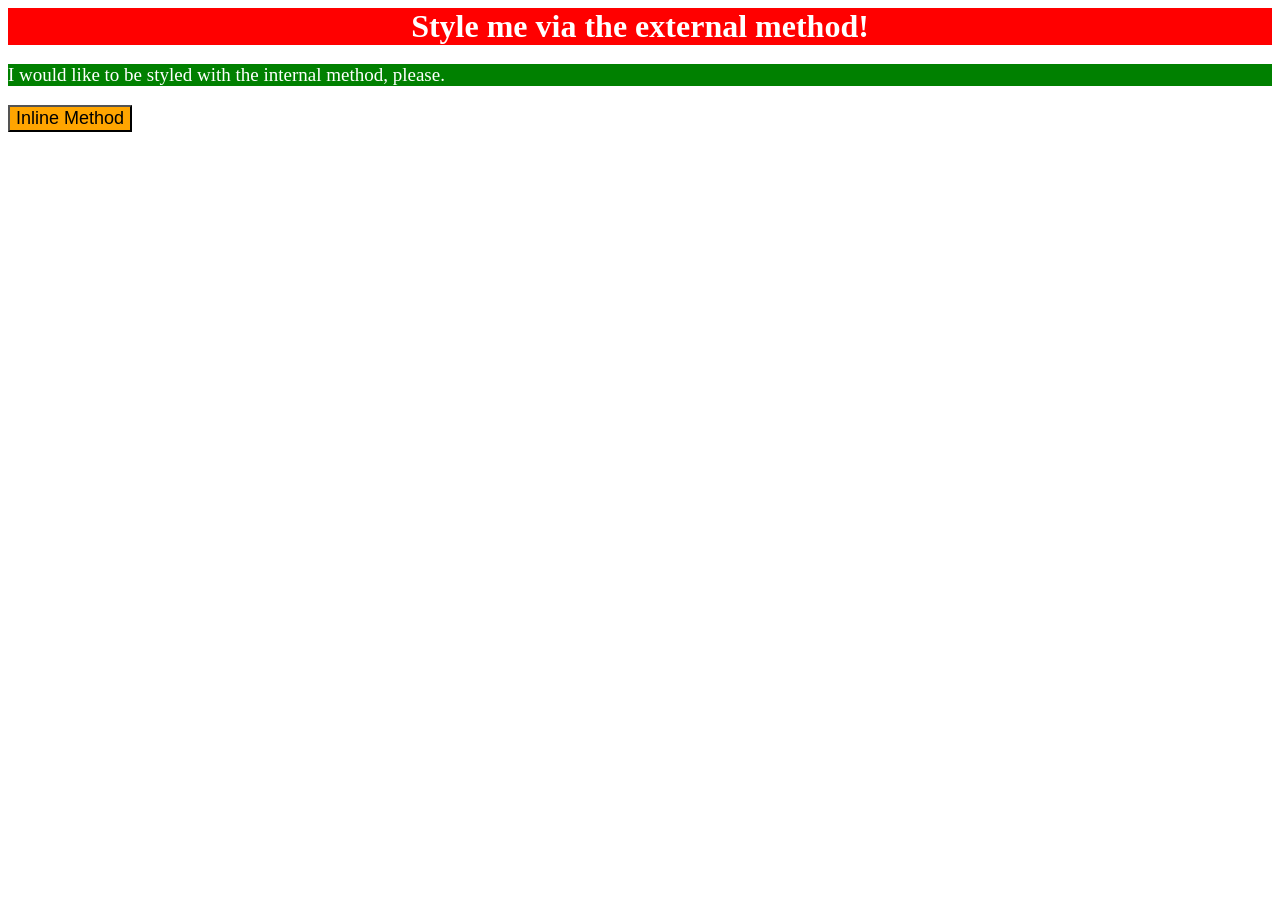
<file: foundations/intro-to-css/01-css-methods/index.html>
<!DOCTYPE html>
<html lang="en">
  <head>
    <meta charset="UTF-8">
    <meta http-equiv="X-UA-Compatible" content="IE=edge">
    <meta name="viewport" content="width=device-width, initial-scale=1.0">
    <link rel="stylesheet" href="styles.css">
    <style>
      p {
        background-color: green;
        color: white;
        font-size: 19px;
      }

    </style>

    <title>Methods for Adding CSS</title>
  </head>
  <body>
    <div>Style me via the external method!</div>
    <p>I would like to be styled with the internal method, please.</p>
    <button style="background-color: orange; font-size:18px">Inline Method</button>
  </body>
</html>

<!--
* `div`: a red background, white text, a font size of 32px, center aligned, and bold
* `p`: a green background, white text, and a font size of 18px
* `button`: an orange background and a font size of 18px

-->
</file>
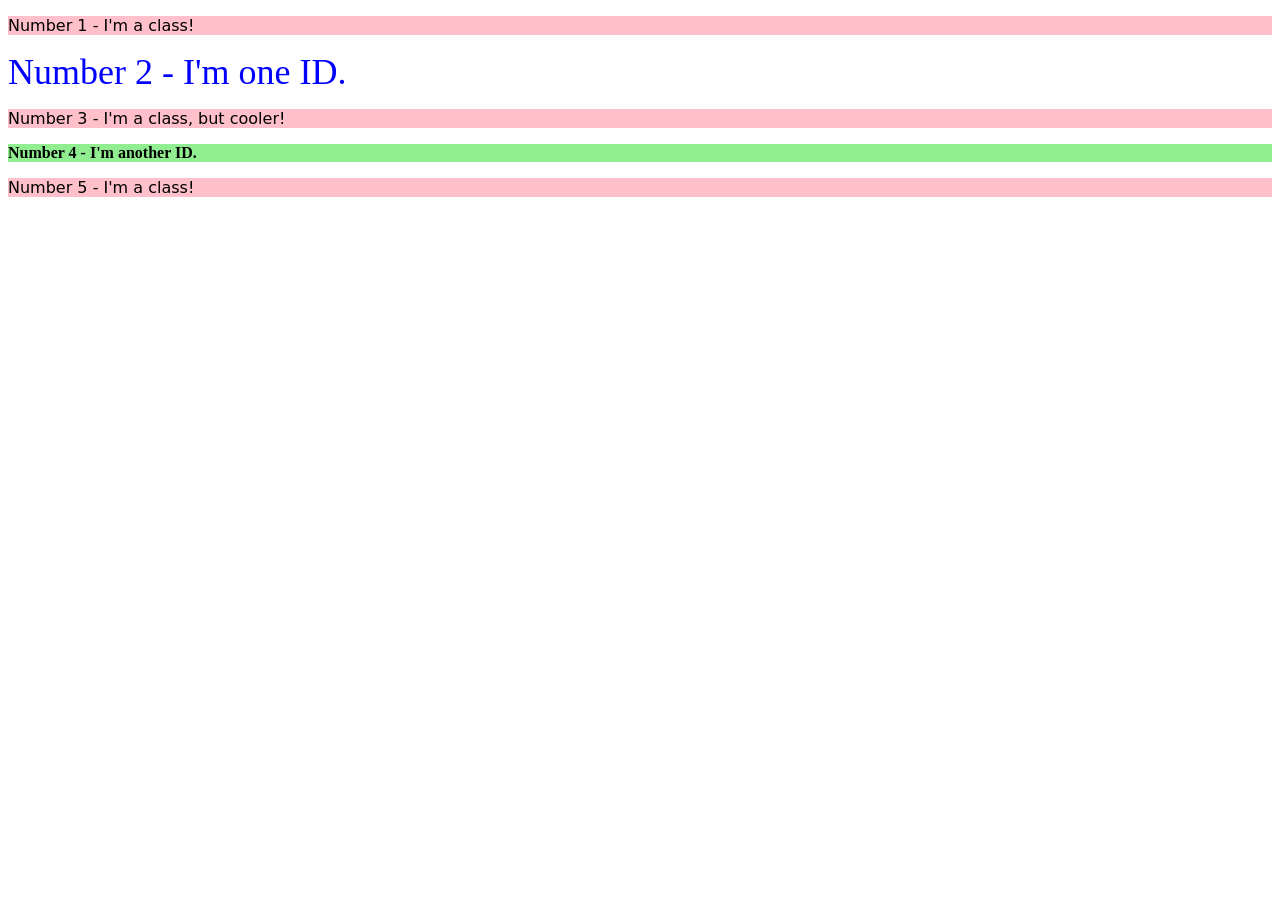
<file: foundations/intro-to-css/02-class-id-selectors/index.html>
<!DOCTYPE html>
<html lang="en">
  <head>
    <meta charset="UTF-8">
    <meta http-equiv="X-UA-Compatible" content="IE=edge">
    <meta name="viewport" content="width=device-width, initial-scale=1.0">
    <title>Class and ID Selectors</title>
    <link rel="stylesheet" href="style.css">
  </head>
  <body>
    <p class="paragraph">Number 1 - I'm a class!</p>
    <div id="number2">Number 2 - I'm one ID.</div>
    <p class="paragraph font-size">Number 3 - I'm a class, but cooler!</p>
    <div class="font-size" id="number4">Number 4 - I'm another ID.</div>
    <p class="paragraph">Number 5 - I'm a class!</p>
  </body>
</html>
</file>
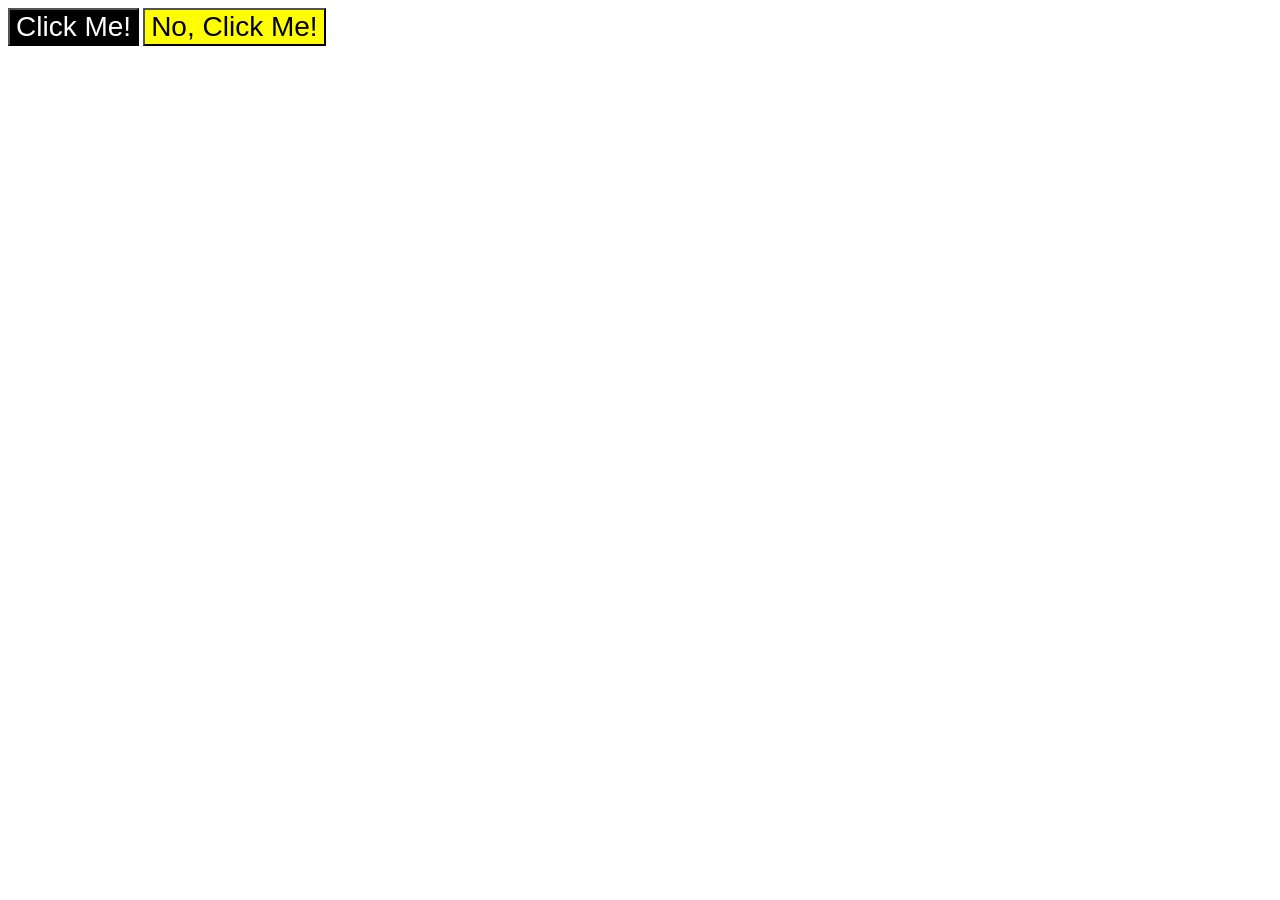
<file: foundations/intro-to-css/03-grouping-selectors/index.html>
<!DOCTYPE html>
<html lang="en">
  <head>
    <meta charset="UTF-8">
    <meta http-equiv="X-UA-Compatible" content="IE=edge">
    <meta name="viewport" content="width=device-width, initial-scale=1.0">
    <title>Grouping Selectors</title>
    <link rel="stylesheet" href="style.css">
  </head>
  <body>
    <button class="first">Click Me!</button>
    <button class="second">No, Click Me!</button>
  </body>
</html>
</file>
<file: foundations/intro-to-css/01-css-methods/styles.css>
/* styles.css */

div {
    color: white;
    background-color: red;
    font-size: 32px;
    font-weight: 700;
    text-align: center;

}
</file>
<file: foundations/intro-to-css/02-class-id-selectors/style.css>
.paragraph {
    background-color: #ffc0cb;
    font-family: Verdana, "DejaVu Sans", sans-serif;
}

#number2 {
    color:#0000ff;
    font-size: 36px;
}

font-size {
    font-size: 24px;
}

#number4 {
    background-color: #90ee90;
    font-weight: 700;
}
</file>
<file: foundations/intro-to-css/03-grouping-selectors/style.css>
.first,
.second {
    font-size: 28px;
    font-family: Helvetica, "Times New Roman", san-serif;
}


.first {
    color: white;
    background-color: black;
}

.second {
    background-color: yellow;
}
</file>
